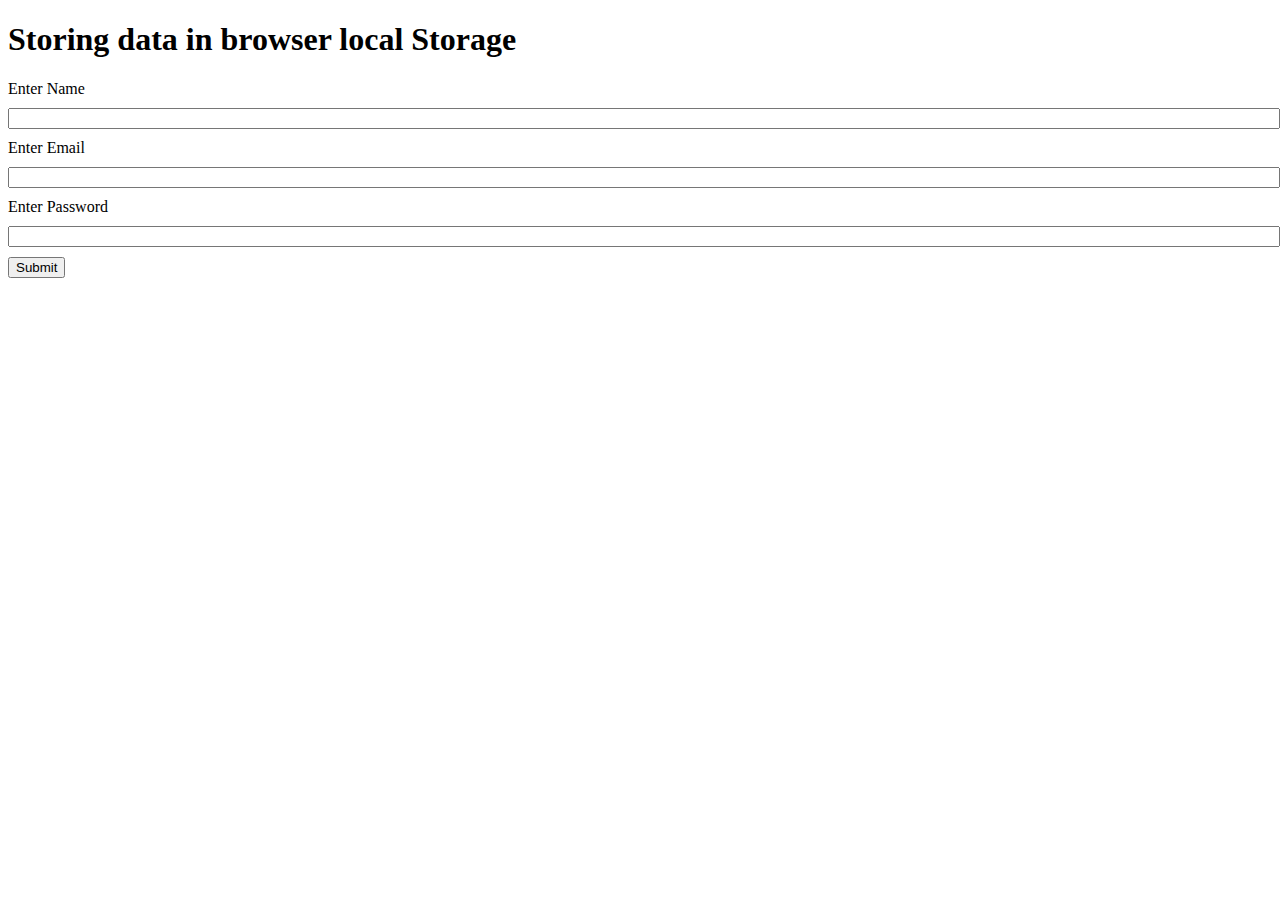
<file: Assignment_2/index.html>
<!DOCTYPE html>
<html lang="en">
<head>
    <meta charset="UTF-8">
    <meta http-equiv="X-UA-Compatible" content="IE=edge">
    <meta name="viewport" content="width=device-width, initial-scale=1.0">
    <title>Document</title>
</head>
<body>
    <style>
        input{
            width: 100%;
            margin: 10px 0 10px 0;
        }
    </style>
    <script>
        function addData()
        {
            const myObj = {name:document.getElementById("name").value,email:document.getElementById("email").value,pass:document.getElementById("pass").value}
            const myJOSN = JSON.stringify(myObj);
            localStorage.setItem("MyData",myJOSN);
        }
    </script>
    <div>
       <h1> Storing data in browser local Storage</h1>
    </div>
    <form action="second.html">
        Enter Name
        <input type="text" id="name">
        Enter Email
        <input type="email" name="" id="email">
        Enter Password
        <input type="password" name="" id="pass">
        <button type="submit" onclick="addData()">Submit</button>
    </form>
    </body>
</html>
</file>
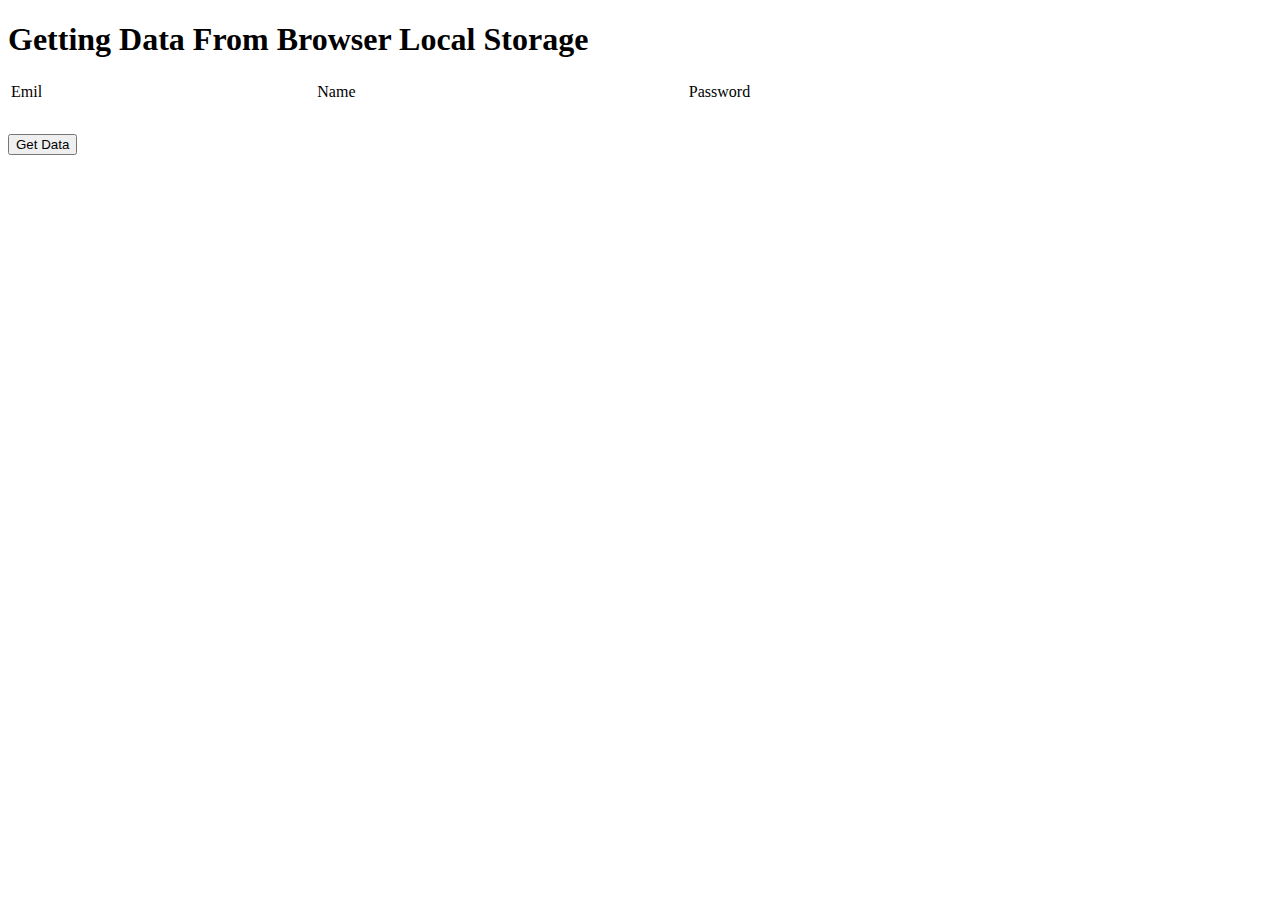
<file: Assignment_2/second.html>
<!DOCTYPE html>
<html lang="en">
<head>
    <meta charset="UTF-8">
    <meta http-equiv="X-UA-Compatible" content="IE=edge">
    <meta name="viewport" content="width=device-width, initial-scale=1.0">
    <title>Document</title>
</head>
<body>
    <style>
        input{
            width: 100%;
            margin: 10px 0 10px 0;
        }
    </style>
    <script>
        function getData()
        {
            const getDataa = localStorage.getItem("MyData");
            const myOBJ = JSON.parse(getDataa);
            document.getElementById("table1").rows[1].cells[1].innerHTML = myOBJ.name;
            document.getElementById("table1").rows[1].cells[0].innerHTML = myOBJ.email;
            document.getElementById("table1").rows[1].cells[2].innerHTML = myOBJ.pass;

            }
    </script>
    <div >
        <h1>Getting Data From Browser Local Storage</h1>
    </div>
    <table style="width:100%" id="table1">
        <tr>
          <td>Emil</td>
          <td>Name</td>
          <td>Password</td>
        </tr>
        <tr>
          <td></td>
          <td></td>
          <td></td>
        </tr>
      </table>
    <h2><button onclick="getData()">Get Data</button></h2>  
    </body>
</html>
</file>
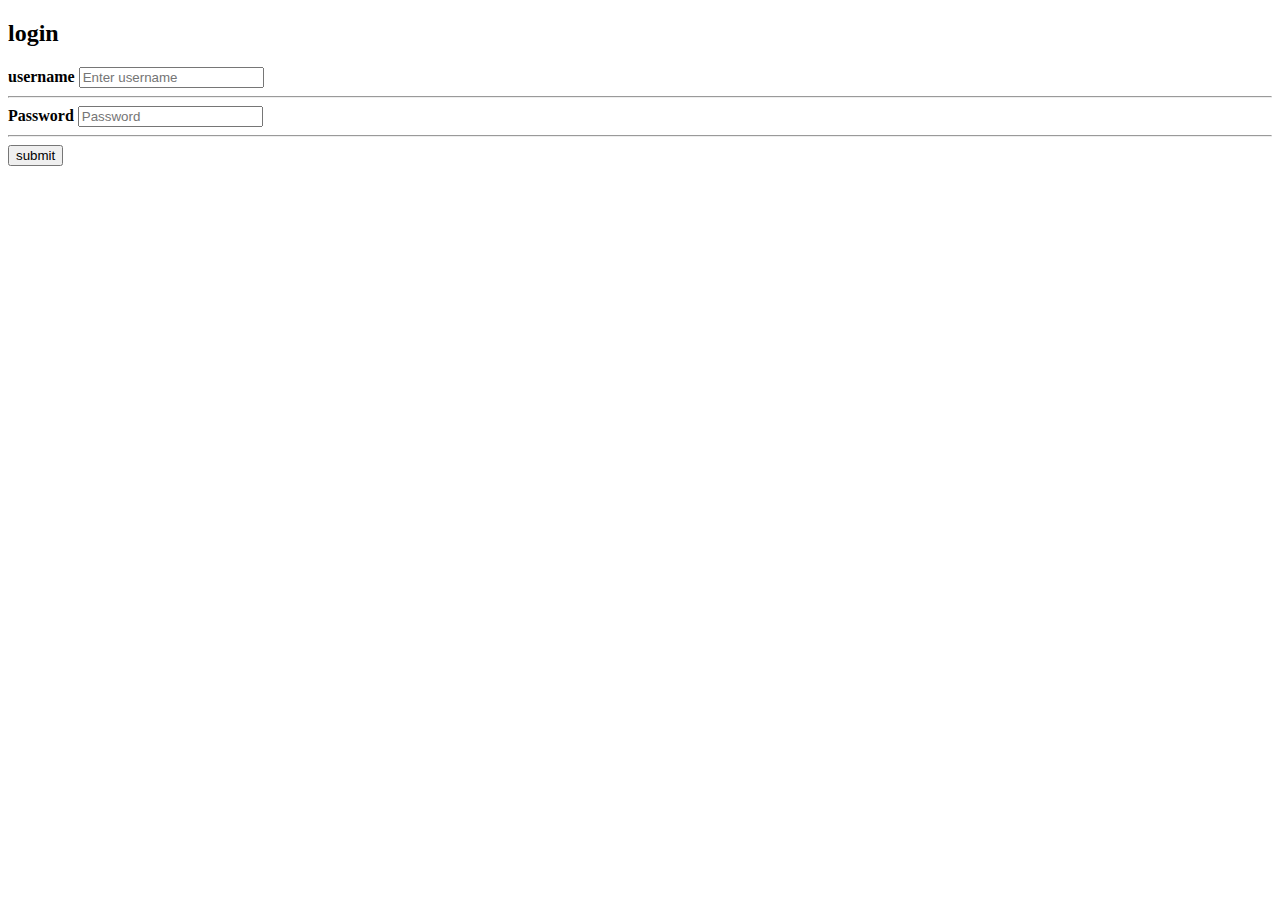
<file: Assignment_4/WAD_angular-main/src/app/components/login/login.component.html>
<!DOCTYPE html>
<html>
  <body>
    <h2>login</h2>
    <form name="myform">

      <label for="username"><b>username</b></label>
      <input type="text" placeholder="Enter username" name="" required>
      <hr>
      
      <label for="psw"><b>Password</b></label>
      <input type="password" placeholder="Password" name="psw" required>
      <hr>
        <button type="submit" value="submit" (click)="home()">submit</button>
    </form>
  </body>
</html>
</file>
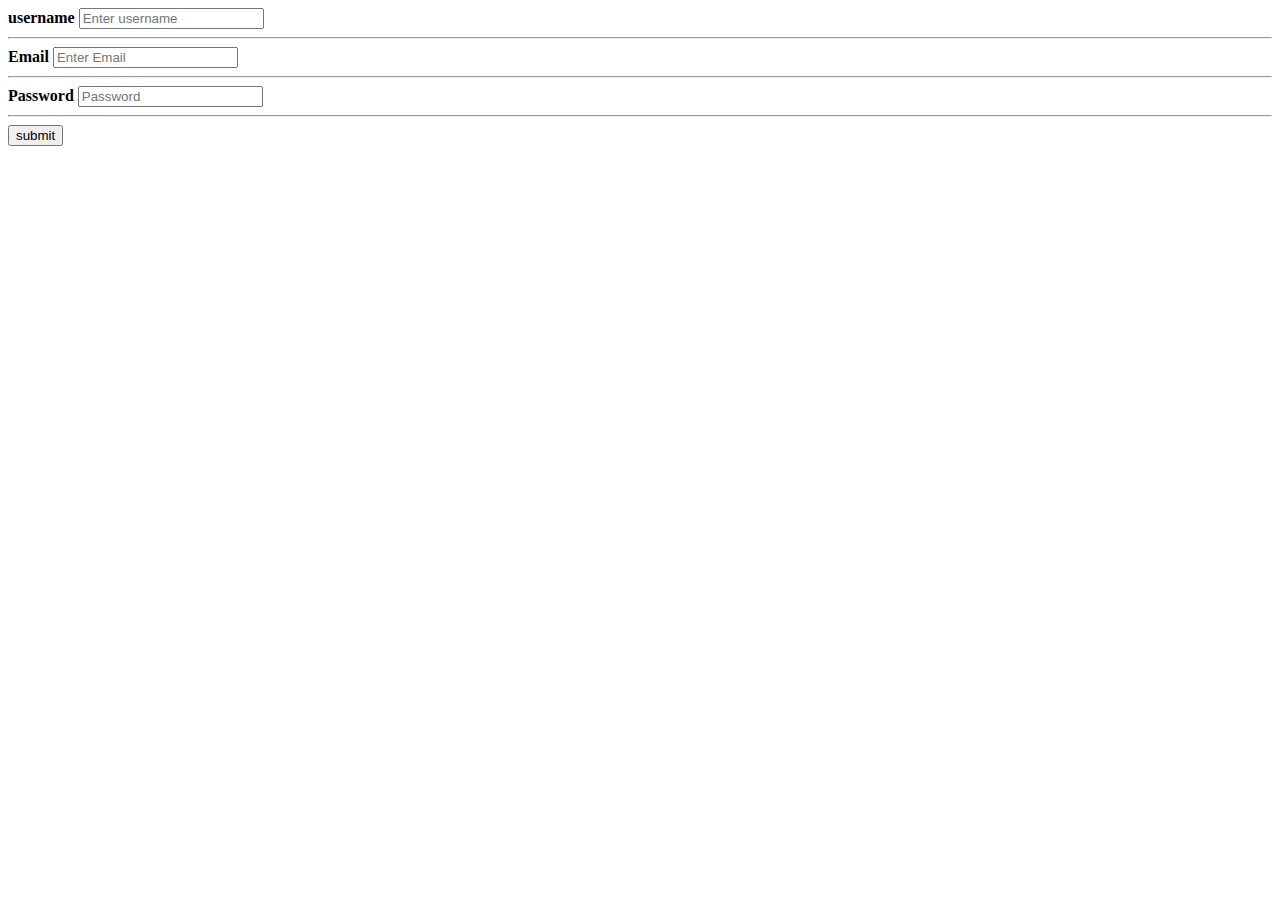
<file: Assignment_4/WAD_angular-main/src/app/components/signup/signup.component.html>
<!DOCTYPE html>
<html>
  <body>
    <form action="/action_page.php">

      <label for="username"><b>username</b></label>
      <input type="text" placeholder="Enter username" name="" required>
      <hr>
  
      <label for="email"><b>Email</b></label>
      <input type="text" placeholder="Enter Email" name="email" required>
      <hr>
      
      <label for="psw"><b>Password</b></label>
      <input type="password" placeholder="Password" name="psw" required>
      <hr>
        <button type="submit" value="submit" (click)="login()">submit</button>
    </form>
  </body>
</html>
</file>
